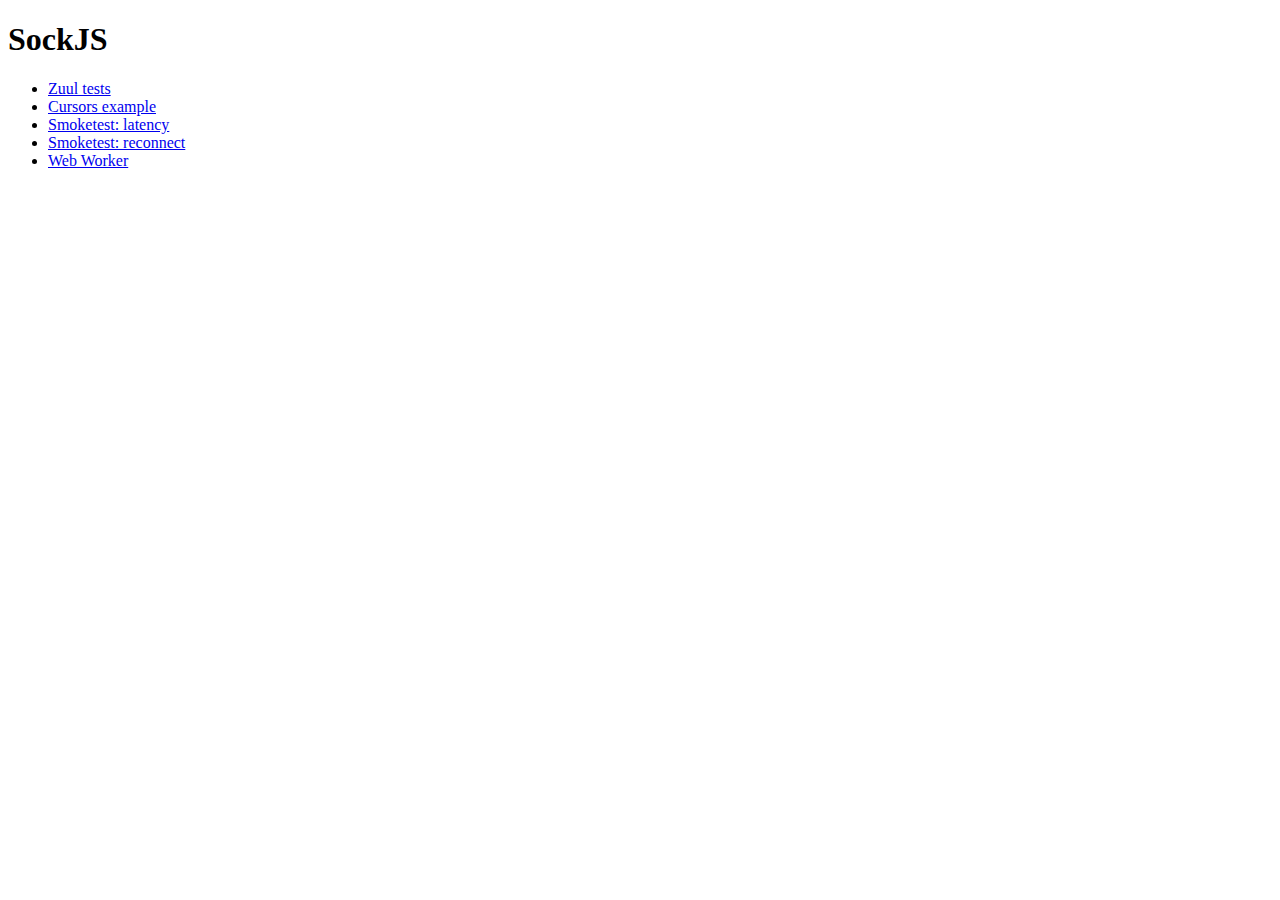
<file: colas-sns/colas-sns-web/src/main/resources/static/plugins/sockjs/tests/html/index.html>
<!DOCTYPE html>
<html>
<head>
  <meta http-equiv="X-UA-Compatible" content="IE=edge" />
  <meta charset="UTF-8" />

  <link href="[data-uri]" rel="icon" type="image/x-icon" />

</head>
<body>
  <h1>SockJS</h1>
  <ul>
    <li><a href="/__zuul">Zuul tests</a></li>
    <li><a href="example-cursors.html">Cursors example</a></li>
    <li><a href="smoke-latency.html">Smoketest: latency</a></li>
    <li><a href="smoke-reconnect.html">Smoketest: reconnect</a></li>
    <li><a href="web-worker.html">Web Worker</a></li>
  </ul>
</body>
</html>
</file>
